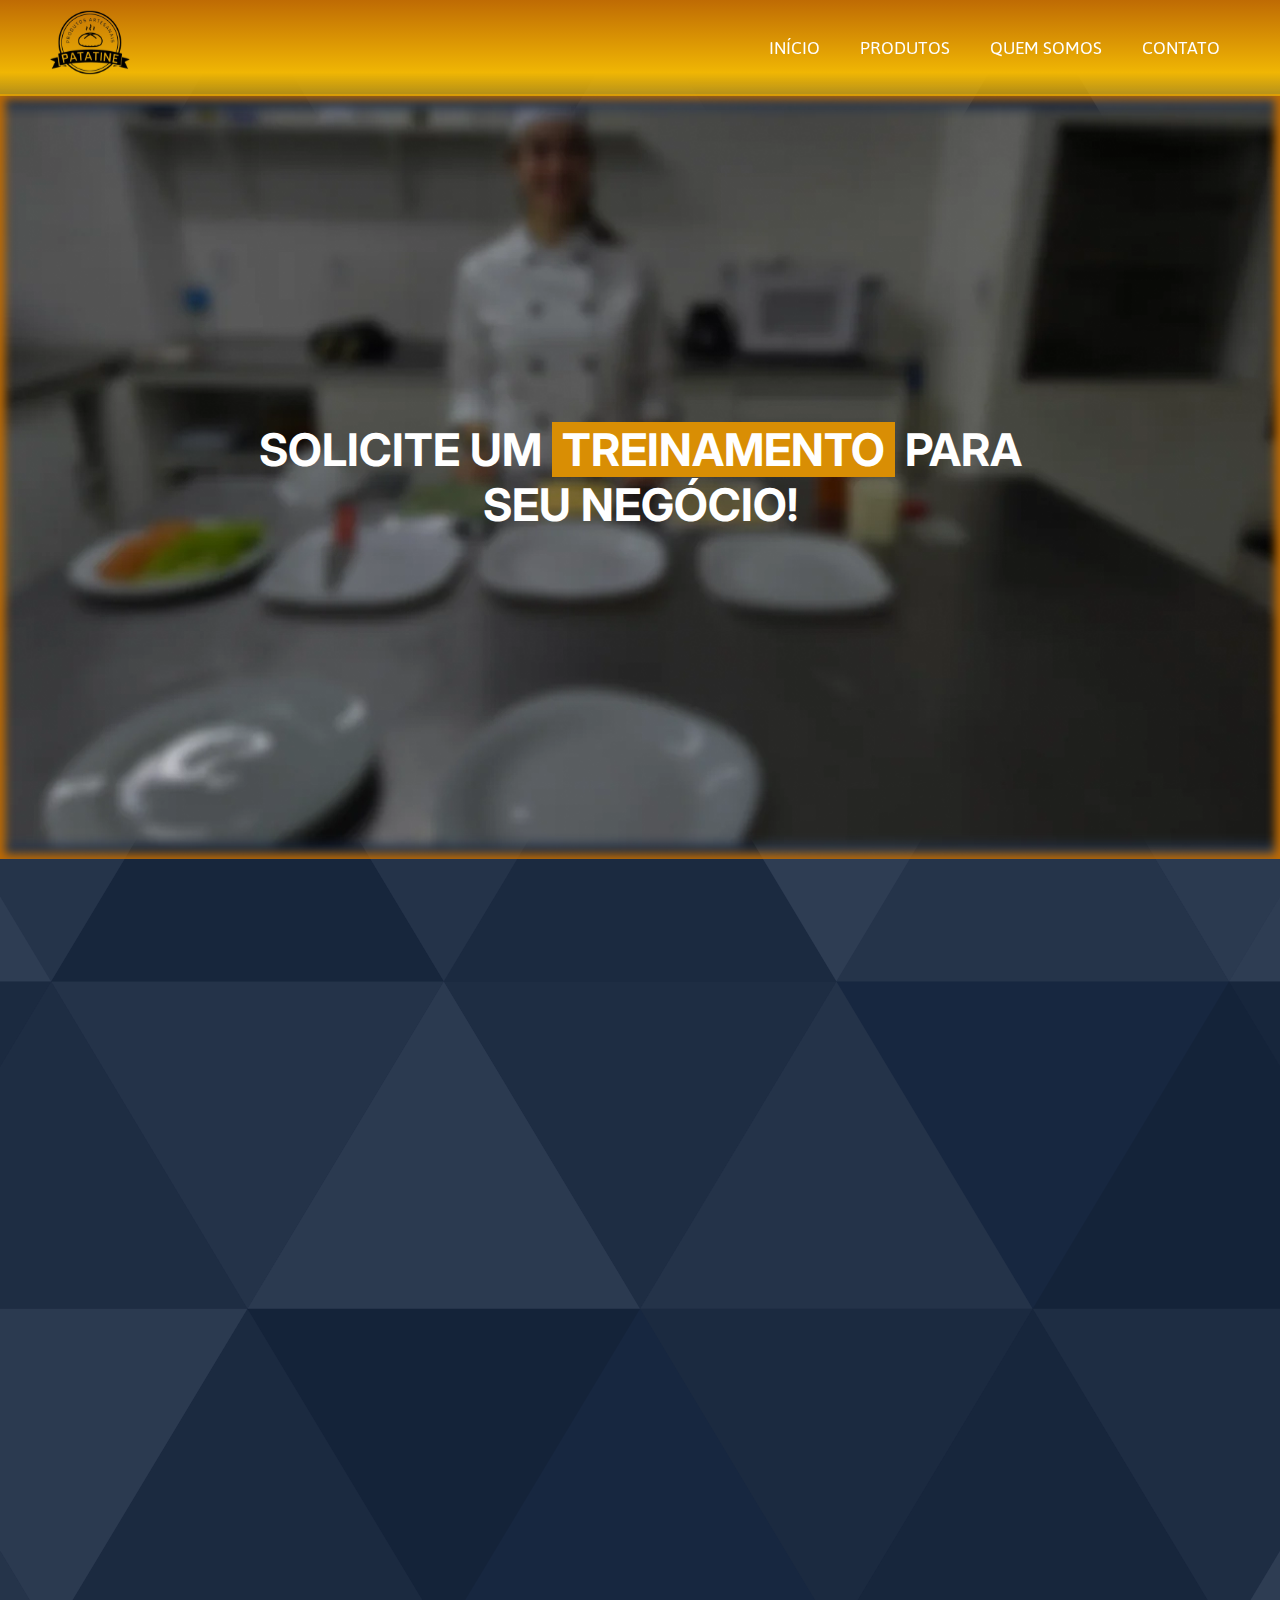
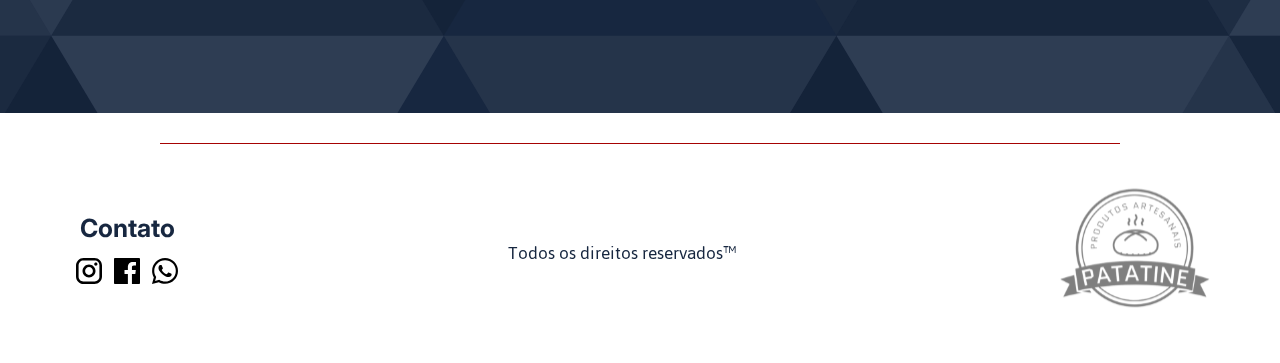
<file: contato.html>
<!DOCTYPE html>
<html lang="pt-BR">

<head>
    <meta charset="UTF-8">
    <meta http-equiv="X-UA-Compatible" content="IE=edge">
    <meta name="viewport" content="width=device-width, initial-scale=1.0">
    <meta name="description" content="Os melhores e mais deliciosos salgados, não acredita? Então experimente!">
    <link rel="shortcut icon" href="assets/img/logo.ico" type="image/x-icon">
    <link rel="stylesheet"
        href="https://fonts.googleapis.com/css2?family=Inter:wght@200;400;700&family=Jaldi:wght@400;700&display=swap">

    <link rel="stylesheet" href="assets/css/style.css">
    <title>Patatine - Quem somos</title>
</head>

<body>
    <button id="close-menu" class="close-menu">☰</button>
    <aside class="menu">
        <div class="menu-content main-content">
            <h2 id="logo"><img src="assets/img/logo-patatine.svg" width="200" height="142" alt="Logo da patatine"
                    loading="lazy"></h2>
            <nav>
                <ul class="menu-links main-content" id="menu-mobile">
                    <li><a href="index.html">início</a></li>
                    <li><a href="produtos.html">produtos</a></li>
                    <li><a href="quem-somos.html">quem somos</a></li>
                    <li><a href="contato.html">contato</a></li>
                </ul>
            </nav>
        </div>
    </aside>

    <div class="menu-spacing"></div>

    <section class="section bgMonica flex">
        <div class="bgText loadOpacity">
            <h2>Solicite um <span>treinamento</span> para<br> seu negócio!</h2>
        </div>
    </section>

    <section class="section">
        <div class="grid main-content info-treinamento">
            <div class="grid-content" data-anime="left">
                <h2>Treinamento para atendimento em estabelecimentos</h2>
                <p>Isso mesmo! Além da venda dos nossos produtos, também oferecemos treinamentos presenciais ou on-line,
                    para que seus
                    funcionários possam atender os clientes de forma adequada em seu restaurante ou estabelecimento
                    comercial!!
                    <br><br>
                    O que está incluso?
                <ul>
                    <li data-anime="left">Combinações de massas, molhos e recheios;</li>
                    <li data-anime="left">Entradas (saladas e molhos que harmonizam com massas);</li>
                    <li data-anime="left">Harmonização de vinhos com massas e molhos;</li>
                    <li data-anime="left">Treinamento de montagem padrão de pratos;</li>
                    <li data-anime="left">Apresentação de acondicionamento adequado;</li>
                </ul>
                </p>
            </div>

            <div class="grid-content" data-anime="right">
                <img class="treinamento" src="assets/img/mon-treinamento.webp" width="500" height="369"
                    alt="Mônica dando treinamento para funcionaria em um restaurante" loading="lazy">
            </div>
        </div>

        <div class="callToAction main-content contact" data-anime="top">
            <div class="callToAction-content flex">
                <h2>Entre em contato</h2>
                <p>Para mais informações sobre o treinamento ou nossos produtos!</p>
                <a href="https://wa.link/clbibi" target="_blank">Tire suas dúvidas!</a>
            </div>
        </div>
    </section>

    <div class="fixed-btn">
        <a href="#">
            <lottie-player rel="preload" src="https://assets1.lottiefiles.com/private_files/lf30_vfaddvqs.json"
                background="transparent" speed="0.8" style="width: 100px; height: 100px;" loop mode="bounce"
                autoplay></lottie-player>
        </a>
    </div>

    <footer class="foot">
        <div class="rodape main-content">
            <div class="flex">
                <h1>Contato</h1>
                <ul class="flex">
                    <li><a href="#"><img class="ico" src="assets/img/insta.svg" width="40" height="40"
                                alt="Logo do instagram" loading="lazy"></a>
                    </li>
                    <li><a href="#"><img class="ico" src="assets/img/facebook.svg" width="40" height="40"
                                alt="Logo do facebook" loading="lazy"></a></li>
                    <li><a href="#"><img class="ico" src="assets/img/whats.svg" width="40" height="40"
                                alt="Logo do whatsapp" loading="lazy"></a>
                    </li>
                </ul>
            </div>
            <div class="flex">
                <p>Todos os direitos reservados™</p>
            </div>
            <div class="rodape-logo">
                <a href="#"><img src="assets/img/logo-patatine.svg" width="150" height="150" alt="logo da patatine"></a>
            </div>
        </div>
    </footer>

    <script src="assets/js/main.js" defer></script>
</body>

</html>
</file>
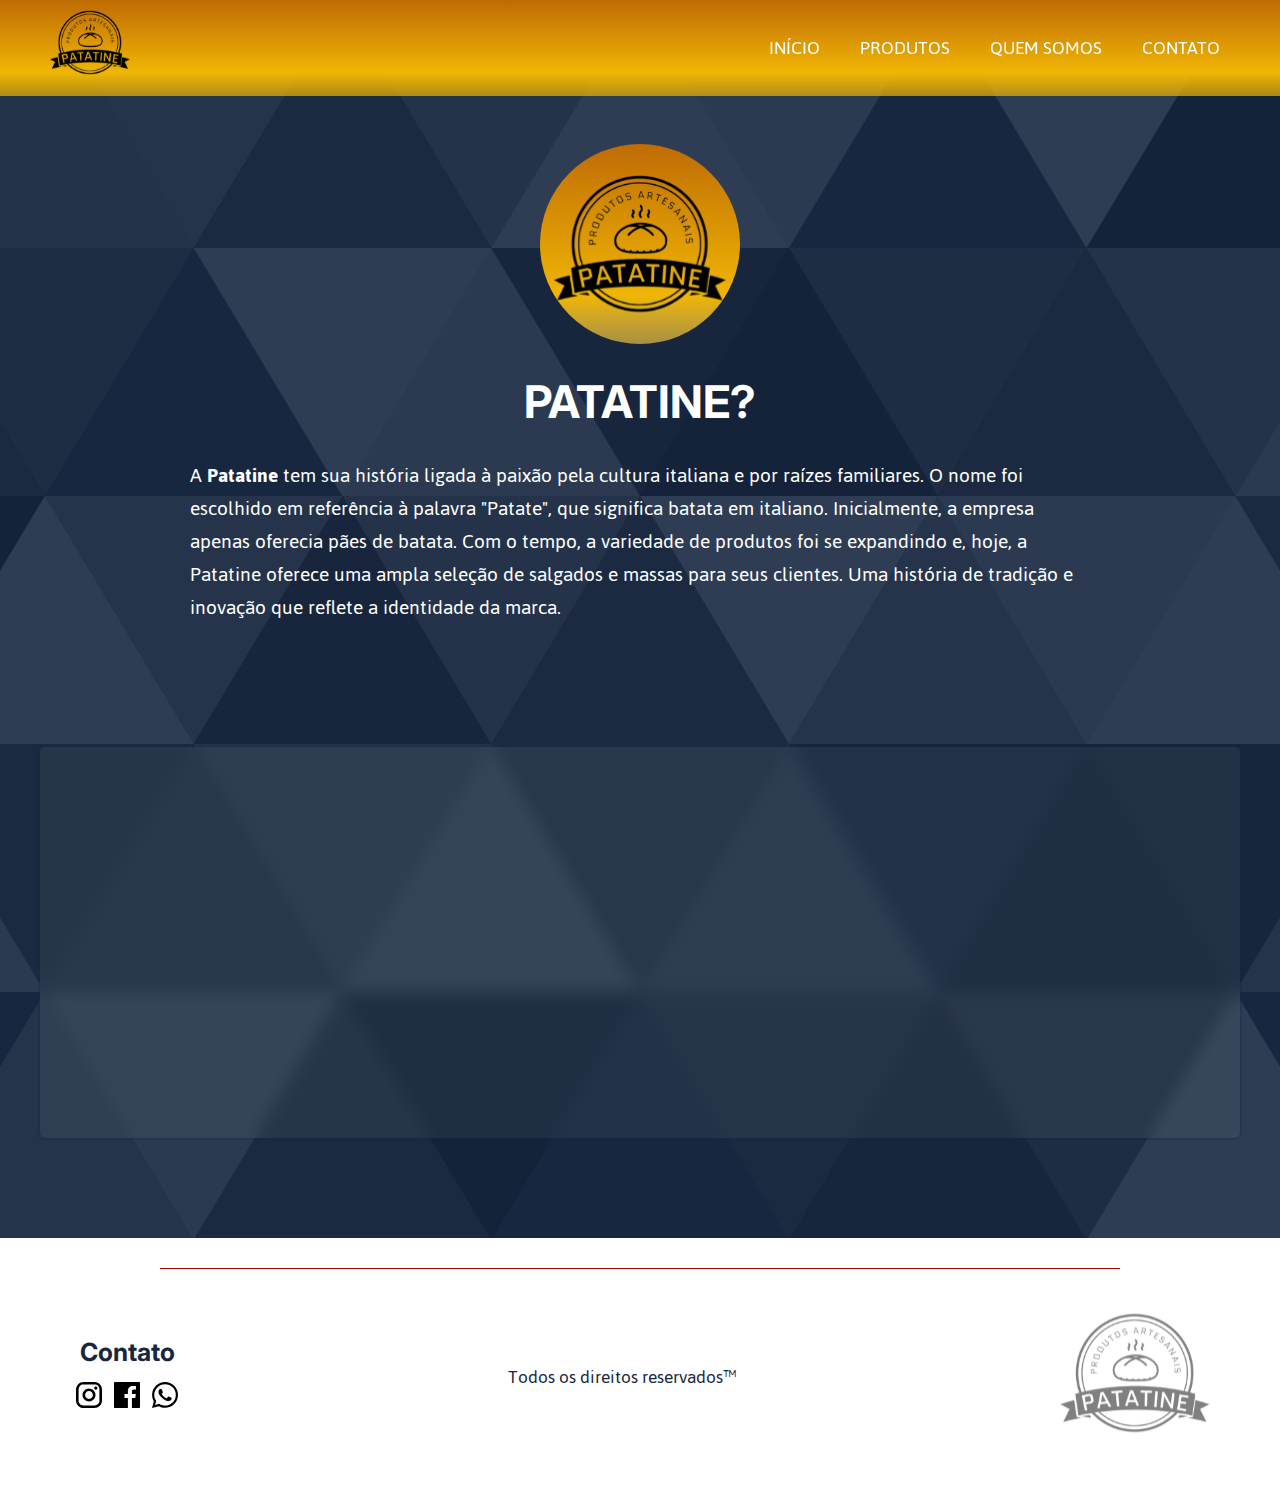
<file: quem-somos.html>
<!DOCTYPE html>
<html lang="pt-BR">

<head>
    <meta charset="UTF-8">
    <meta http-equiv="X-UA-Compatible" content="IE=edge">
    <meta name="viewport" content="width=device-width, initial-scale=1.0">
    <meta name="description" content="Os melhores e mais deliciosos salgados, não acredita? Então experimente!">
    <link rel="shortcut icon" href="assets/img/logo.ico" type="image/x-icon">
    <link rel="stylesheet"
        href="https://fonts.googleapis.com/css2?family=Inter:wght@200;400;700&family=Jaldi:wght@400;700&display=swap">

    <link rel="stylesheet" href="assets/css/style.css">
    <title>Patatine - Quem somos</title>
</head>

<body>
    <button id="close-menu" class="close-menu">☰</button>
    <aside class="menu">
        <div class="menu-content main-content">
            <h2 id="logo"><img src="assets/img/logo-patatine.svg" width="200" height="142" alt="Logo da patatine"
                    loading="lazy"></h2>
            <nav>
                <ul class="menu-links main-content" id="menu-mobile">
                    <li><a href="index.html">início</a></li>
                    <li><a href="produtos.html">produtos</a></li>
                    <li><a href="quem-somos.html">quem somos</a></li>
                    <li><a href="contato.html">contato</a></li>
                </ul>
            </nav>
        </div>
    </aside>
    <div class="menu-spacing"></div>

    <section class="section">
        <div class="main-content flex about loadOpacity">
            <img src="assets/img/logo-200x200.svg" width="200" height="200" alt="logo da patatine">
            <h2>patatine?</h2>
            <p>A <strong>Patatine</strong> tem sua história ligada à paixão pela cultura italiana e por raízes
                familiares. O nome foi escolhido em
                referência à palavra "Patate", que significa batata em italiano. Inicialmente, a empresa apenas
                oferecia pães de batata.
                Com o tempo, a variedade de produtos foi se expandindo e, hoje, a Patatine oferece uma ampla
                seleção de salgados e
                massas para seus clientes. Uma história de tradição e inovação que reflete a identidade da
                marca.</p>

            <p class="text-message line-text" data-anime="left">Alguns de nossos clientes ❤</p>

            <div class="feedback-container">

                <div class="card" data-anime="top">
                    <img src="assets/img/feedback.webp" loading="lazy" width="70" height="70"
                        alt="foto da Juliana com o filho dela">
                    <h3>Juliana</h3>
                    <p>PERFEITO! Eu e meu marido amamos cada opção! compro desde o começo e nunca me decepcionei!</p>
                    <img src="assets/img/feedback-stars.svg" loading="lazy" width="80" height="20" alt="">
                </div>


                <div class="card" data-anime="top">
                    <img src="assets/img/feedback1.webp" loading="lazy" width="70" height="70" alt="foto da Marcela">
                    <h3>Marcela</h3>
                    <p>Os mini salgados são fantasticos! Zero arrependimento, da vontade de comer todos os dias!</p>
                    <img src="assets/img/feedback-stars.svg" loading="lazy" width="80" height="20" alt="">
                </div>


                <div class="card" data-anime="top">
                    <img src="assets/img/feedback2.webp" loading="lazy" width="70" height="70" alt="foto do Bryan">
                    <h3>Bryan</h3>
                    <p>"Simplesmente incrivel!!! Cada vez que pego um produto novo ele consegue superar o anterior, tudo
                        muito saboroso.</p>
                    <img src="assets/img/feedback-stars.svg" loading="lazy" width="80" height="20" alt="">
                </div>

            </div>
        </div>
    </section>





    <div class="fixed-btn">
        <a href="#">
            <lottie-player rel="preload" src="https://assets1.lottiefiles.com/private_files/lf30_vfaddvqs.json"
                background="transparent" speed="0.8" style="width: 100px; height: 100px;" loop mode="bounce"
                autoplay></lottie-player>
        </a>
    </div>

    <footer class="foot">
        <div class="rodape main-content">
            <div class="flex">
                <h1>Contato</h1>
                <ul class="flex">
                    <li><a href="#"><img class="ico" src="assets/img/insta.svg" width="40" height="40"
                                alt="Logo do instagram" loading="lazy"></a>
                    </li>
                    <li><a href="#"><img class="ico" src="assets/img/facebook.svg" width="40" height="40"
                                alt="Logo do facebook" loading="lazy"></a></li>
                    <li><a href="#"><img class="ico" src="assets/img/whats.svg" width="40" height="40"
                                alt="Logo do whatsapp" loading="lazy"></a>
                    </li>
                </ul>
            </div>
            <div class="flex">
                <p>Todos os direitos reservados™</p>
            </div>
            <div class="rodape-logo">
                <a href="#"><img src="assets/img/logo-patatine.svg" width="150" height="150" alt="logo da patatine"></a>
            </div>
        </div>
    </footer>

    <script src="assets/js/main.js" defer></script>
</body>

</html>
</file>
<file: assets/css/style.css>
:root {
    /* Cores */
    --primeira: #172740;
    --segunda: #F0B604;
    --terceira: #D98E04;
    --quarta: #BF6B04;
    --quinta: #A60303;

    /* Espaçamentos */
    --padding: 3rem;
    --gap: 3rem;
    --margin: 0 auto;

    /* Transição padrão */
    --transition: all 300ms ease-in-out;
}

* {
    margin: 0;
    padding: 0;
    box-sizing: border-box;
    color: #fff;
    scroll-behavior: smooth;
}

html {
    font-size: 62.5%;
}



h1,
h2,
h3,
h4,
h5,
h6 {
    font-family: 'Inter',
        sans-serif;
}

h1 {
    font-size: 5rem;
}

h2 {
    font-size: 4.5rem;
}

h3 {
    font-size: 4rem;
}

h4 {
    font-size: 3.5rem;
}

h5 {
    font-size: 3rem;
}

h6 {
    font-size: 2.5rem;
}

a,
p,
li {
    font-size: 1.6rem;
    font-family: 'Jaldi',
        sans-serif;
    text-decoration: none;
}

li {
    list-style-type: none;
}

body {
    background: url(/assets/img/liquidBG.svg);
    background-position: center center;
    background-repeat: no-repeat;
    background-size: cover;
}

@keyframes callToAction {
    0% {
        transform: scale(80%);
    }

    100% {

        box-shadow: 0 0 15px #000;
        transform: scale(100%);
    }
}

@keyframes logoPatatine {
    0% {
        filter: drop-shadow(0 0 10px var(--terceira));
    }

    50% {
        filter: drop-shadow(0 0 10px #fff);

    }

    100% {
        filter: drop-shadow(0 0 10px var(--segunda));
    }
}

@keyframes loadBottom {
    from {
        transform: translateY(500px);
        opacity: 0;
    }

    to {
        transform: translateY(0);
        opacity: 1;
    }
}

@keyframes load {
    0% {
        opacity: 0;
        transform: scale(50%);
    }

    100% {
        opacity: 1;
        transform: scale(100%);
    }
}

::-webkit-scrollbar {
    width: 0.5rem;
}

::-webkit-scrollbar-thumb {
    background-color: var(--quinta);
    border-radius: 10rem;
}

.menu-spacing {
    width: 100%;
    height: 75px;
}

.section {
    padding: 0 var(--padding);
    height: max-content;
}

.flex {
    display: flex;
    align-items: center;
    justify-content: center;
}

.main-content {
    max-width: 120rem;
    margin: var(--margin);
}

.menu {
    z-index: 100;
    position: fixed;
    top: 0;
    left: 0;
    right: 0;
    background: linear-gradient(180deg, #BF6B04 0%, #F0B604 75.69%, rgba(217, 217, 217, 0) 152.47%);
}

.menu-content {
    display: flex;
    justify-content: space-between;
    align-items: center;
}

#logo {
    padding: 1rem;
}

#logo img {
    width: 80px;
    height: auto;
}

.menu-links {
    display: flex;
    align-items: center;
    justify-content: center;
}

.menu a {
    display: block;
    padding: 1rem 2rem;
    font-size: 2rem;
    text-transform: uppercase;
    position: relative;
    transition: var(--transition);
}

.menu a:hover {
    color: var(--segunda);
    background-color: #fff;
    border-radius: 0.5rem;
    transform: translateY(-0.2rem);
    box-shadow: 0 0 5px var(--quarta);
}

.menu a::after {
    content: '';
    width: 0;
    position: absolute;
    left: 50%;
    bottom: .7rem;
    background-color: var(--segunda);
}

.menu a:hover::after {
    transition: all 500ms ease-in-out;
    width: 80%;
    height: .3rem;
    left: 10%;

}

.home {
    min-height: 100vh;
}

.grid {
    display: grid;
    grid-template-columns: 1fr 1fr;
    place-items: center;
    padding-bottom: 5rem;
}

.grid-content img {
    width: 100%;
    height: auto;
}

.text-home h2 {
    font-size: 3rem;
    margin-bottom: 3rem;
    width: 100%;
}

.text-home p {
    width: 90%;
    font-size: 1.9rem;
    line-height: 1.4;
}

.container {
    text-align: center;
    padding-bottom: 8rem;
}

.text-message {
    font-size: 1.8rem;
    font-style: italic;
    padding: 2rem 0;
}

.container h2 {
    width: max-content;
    margin: 0.5rem auto 0;
    text-transform: uppercase;
}

.carrossel {
    padding: 1rem;
    z-index: 0;
}

.slider {
    max-width: 80rem;
    margin: 0 auto;
    height: max-content;
    padding: 1rem;
    position: relative;
    margin-top: 50px;
}

.slider::after {
    content: '';
    width: 70%;
    height: 0.1rem;
    background-color: var(--segunda);
    position: absolute;
    bottom: -15%;
    left: 15%;
    box-shadow: 0 0 4px var(--quarta);
}

.slide {
    background-color: #fff;
    border-radius: 0.5rem;
    margin-right: 2rem;
    display: flex;
    padding: var(--padding);
}

.slick-initialized .slick-slide {
    display: flex;
    align-items: center;
    justify-content: center;
    flex-direction: column;
}

.slick-dots li button:before,
.slick-dots li.slick-active button::before {
    color: var(--segunda);
}

.slide h3,
.slide p {
    color: var(--primeira);
}

.slide h3 {
    font-size: 2rem;
    margin-top: 1rem;
}

.slide p {
    margin-top: 1rem;
    font-size: 2rem;
}

.callToAction {
    padding-bottom: 5rem;
    display: flex;
    align-items: center;
    justify-content: center;
    text-align: center;
}

.callToAction h2,
.callToAction p {
    margin-bottom: 1rem;
}

.callToAction-content a {
    padding: 1rem var(--padding);
    background-color: var(--quinta);
    border-radius: 0.5rem;
    display: block;
    animation: callToAction 1.5s infinite alternate;
    font-size: 2rem;
}

.callToAction-content a:hover {
    transition: var(--transition);
    background-color: #D98E04;
}

.verProdutos {
    justify-content: left;
}

.produtosBtn {
    width: 80%;
}

.about>img {
    margin-top: 5rem;
    animation: logoPatatine 5s alternate linear infinite;
}

.line-text {
    position: relative;
}

.line-text::after {
    content: '';
    width: 70%;
    height: 0.1rem;
    background-color: var(--segunda);
    position: absolute;
    top: 0;
    left: 15%;
    box-shadow: 0 0 4px var(--quarta);
}

.about h2 {
    text-transform: uppercase;
    padding: 3rem 0 0;
}

.about p {
    padding: 3rem 0 5rem;
    font-size: 2.2rem;
    line-height: 1.5;
    width: 75%;
}

.about>.text-message {
    text-align: center;
    padding: 2rem 0;
}

.feedback-container {
    display: grid;
    gap: 3rem;
    grid-template-columns: repeat(3, 30rem);
    padding: 5rem 0;
    width: 100%;
    border-radius: 0.5rem;
    background-color: #d9d9d911;
    backdrop-filter: blur(0.8rem);
    -moz-backdrop-filter: blur(0.8rem);
    -webkit-backdrop-filter: blur(0.8rem);
    box-shadow: 0 0 3px var(--primeira);
    place-items: center;
    place-content: center;
    margin-bottom: 10rem;
}

.card {
    background-color: #fff;
    display: flex;
    border-radius: 1.4rem;
    align-items: center;
    justify-content: space-between;
    flex-direction: column;
    padding: var(--padding) 2rem;
    width: 24rem;
    box-shadow: 22px 27px 32px 1px rgba(0, 0, 0, 0.25);
}

.card h3,
.card p {
    color: var(--primeira);
}

.card:nth-child(2) {
    transform: translateY(10%);
}

.card h3 {
    font-size: 2rem;
    padding: 1rem 0;
}

.card p {
    font-size: 1.6rem;
    line-height: 1.2;
    font-style: italic;
    padding: 1rem 0;
    width: 100%;
    text-align: center;
}

.bgMonica {
    background-image: url(/assets/img/bgMonica-contato.webp);
    background-repeat: no-repeat;
    background-position: center center;
    background-size: cover;
    min-height: 85vh;
    box-shadow: 0 0 10px 5px inset var(--quarta);
}

.bgText {
    text-transform: uppercase;
    text-align: center;
}

.bgText>h2>span {
    background-color: var(--terceira);
    padding: 0 1rem;
}

.info-treinamento {
    padding-top: 5rem;
}

.info-treinamento h2 {
    font-size: 3rem;
    padding-bottom: 2rem;

}

.info-treinamento p {
    font-size: 2rem;
    padding-bottom: 1rem;
    line-height: 1.3;
    width: 80%;
}


.info-treinamento li {
    font-size: 2rem;
    padding-bottom: 1rem;
    line-height: 1.3;
    width: 100%;
    margin-bottom: 1rem;
    border-radius: 0.5rem;
    box-shadow: 2px 2px 20px #0000008e;
    padding: 1rem 0.5rem;
    background-color: rgba(255, 255, 255, 0.257);
}

.treinamento {
    border-radius: 0.5rem;
    box-shadow: 5px 5px 5px #0005
}

.info-treinamento li {
    font-size: 2rem;
    text-indent: 2rem;
}

.fixed-btn {
    position: fixed;
    right: 1%;
    bottom: 1%;
    z-index: 10;
}

.foot {
    background-color: #fff;
    height: 25rem;
}

.rodape {
    display: flex;
    justify-content: space-between;
    padding: 0 var(--padding);
    padding-top: 6rem;
    position: relative;
}

.rodape::after {

    content: '';
    width: 80%;
    height: 1px;
    position: absolute;
    background-color: var(--quinta);
    top: 3rem;
    left: 10%;

}


.ico {
    width: 26px;
    height: auto;
    margin: 1.5rem 0.6rem 0;
}

.ico:hover {
    transition: var(--transition);
    filter: grayscale(90%) opacity(80%) drop-shadow(2px 2px 2px var(--primeira));
}

.flex:nth-child(1) {
    flex-direction: column;
}

.rodape h1,
.rodape p {
    color: var(--primeira);
}

.rodape h1 {
    font-size: 2.5rem;
}

.rodape p {
    font-size: 2rem;
}

.rodape-logo {
    filter: opacity(0.5);
}

[data-anime] {
    opacity: 0;
    transition: all ease-in-out 400ms;
}

[data-anime="left"] {
    transform: translate3d(-100px, 0, 0);
}

[data-anime="right"] {
    transform: translateX(50px);
}

[data-anime="top"] {
    transform: translate3d(0, 50px, 0);
}

[data-anime].animate {
    opacity: 1;
    transform: translate3d(0, 0, 0);
}

.loadAnimation {
    animation: load 500ms ease-in-out;
}

.loadOpacity {
    animation: loadBottom 600ms ease-in-out;
}

@media (max-width: 1000px) {

    @keyframes entradaMenu {
        0% {
            height: 0;
        }

        100% {
            height: 100vh;
            bottom: 0;
        }
    }

    @keyframes saidaMenu {
        0% {
            height: 100vh;
        }

        100% {
            height: 0;
            bottom: -100%;
        }
    }

    @keyframes saidaText {
        0% {
            transform: translateY(0);
        }

        100% {
            transform: translateY(-100%);
        }
    }

    @keyframes entradaText {
        0% {
            transform: translateY(-100%);
        }

        100% {
            transform: translateY(0);
        }
    }

    .menu {
        bottom: 0;
        height: 0;
        display: flex;
        align-items: center;
        justify-content: center;
        flex-direction: column;
        display: none;

    }

    .menu-spacing {
        display: none;
    }

    .entradaMenu {
        animation: entradaMenu 1s ease-in-out both;
    }

    .entradaTxt {
        animation: entradaText 1s ease-in-out both;
    }

    .saidaMenu {
        animation: saidaMenu 1s ease-in-out both;
    }

    .saidaTxt {
        animation: saidaText 1s ease-in-out both;
    }

    .text-home {
        margin-bottom: 3rem;
    }

    .close-menu {
        z-index: 101;
        position: fixed;
        right: 3rem;
        top: 3rem;
        border-radius: 10rem;
        width: 4rem;
        height: 4rem;
        font-size: 2rem;
        font-weight: bold;
        background-color: #fff;
        border: none;
        color: var(--primeira);
        border-radius: 0.5rem;
        cursor: pointer;
    }

    .close-menu:hover {
        transition: var(--transition);
        transform: translateY(-0.5rem);
        box-shadow: 5px 5px 4px #000;

    }

    .menu {
        display: none;
        justify-content: center;
        align-items: center;

    }

    .menu-content {
        flex-direction: column;
    }

    .menu ul {
        display: flex;
        flex-direction: column;
    }

    .grid {
        grid-template-columns: 1fr;
        padding-top: 5rem;
    }

    .grid-content {
        width: 80%;
    }

    .feedback-container {
        grid-template-columns: 1fr;
    }

    .card {
        width: 80%;
    }

    .card:nth-child(2) {
        transform: translateY(0);
    }

    .bgText h2 {
        font-size: 3.5rem;
    }

    .verProdutos {
        justify-content: center;
    }

    .info-treinamento h2 {
        width: 100%;
        font-size: 2.2rem;
        padding-bottom: 2rem;
        text-align: left;

    }

    .info-treinamento p {

        font-size: 2rem;
        padding-bottom: 1rem;
        line-height: 1.3;
        width: 100%;
    }

    .info-treinamento li {
        font-size: 1.8rem;
    }

    .contact h2 {
        font-size: 3rem;
    }
}

@media (max-width: 800px) {
    .text-home {
        width: 100%;
    }

    .foot {
        height: max-content;
    }

    .rodape {
        display: grid;
        place-items: center;
        place-content: center;
    }

    .rodape h1 {
        font-size: 2rem;
    }

    .rodape p {
        margin-top: 2rem;
        font-size: 1.2rem;
    }

    .ico {
        width: 16px;
        height: auto;
    }

    .rodape-logo {
        transform: scale(80%);
    }

}
</file>
